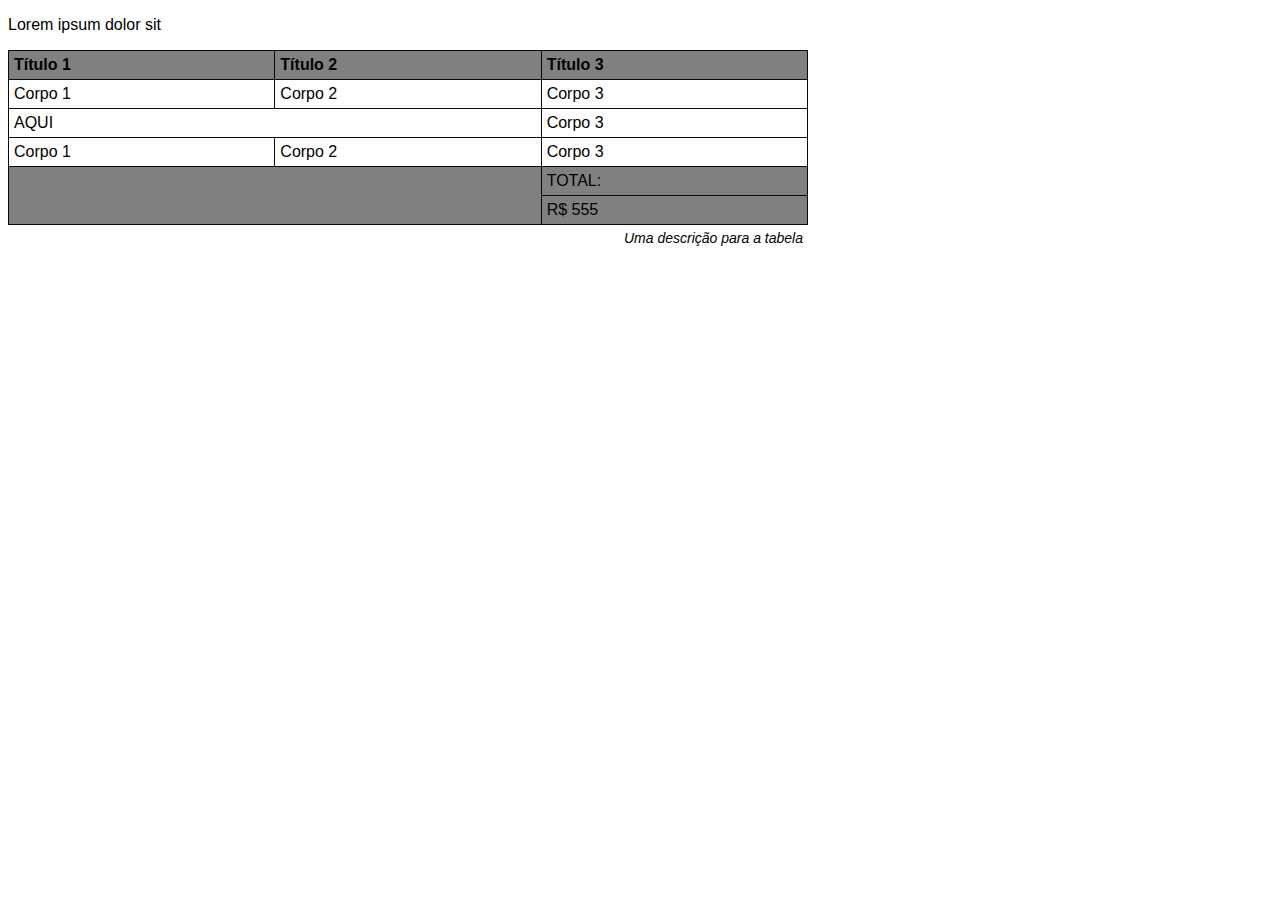
<file: HTML/aula 10/index.html>
<!DOCTYPE html>
<html lang="pt-br">
<head>
    <meta charset="UTF-8">
    <meta name="viewport" content="width=device-width, initial-scale=1.0">
    <title>Tabelas</title>
    <style>
        body {
            font-family: Arial, Helvetica, sans-serif;
        }

        .responsive-table {
            max-width: 100%;
            overflow-x: auto;
        }

        table {
            border-collapse: collapse;
            width: 800px;
        }

        table td, table th {
          border: 1px solid rgb(10, 10, 10);  
          padding: 5px;
          text-align: left;
        }

       

        table caption {
            caption-side: bottom;
            text-align: right;
            font-style: italic;
            font-size: 14px;
            margin: 5px;

        }

        thead th, tfoot td {
            background: gray;
        }
    </style>
</head>
<body>
    <p>Lorem ipsum dolor sit</p>

   

    <div class="responsive-table">
        <table>
            <caption>Uma descrição para a tabela</caption>
            <thead>
                <tr>
                    <th>Título 1</th>
                    <th>Título 2</th>
                    <th>Título 3</th>
                </tr>
            </thead>
            <tbody>
                <tr>
                    <td>Corpo 1</td>
                    <td>Corpo 2</td>
                    <td>Corpo 3</td>
                </tr>
                <tr>
                    <td colspan="2">AQUI</td>
                    <td>Corpo 3</td>
        
                </tr>
                <tr>
                    <td>Corpo 1</td>
                    <td>Corpo 2</td>
                    <td>Corpo 3</td>
                </tr>
            </tbody>
            <tfoot>
                <tr>
                    <td colspan="2" rowspan="2"></td>
                    <td>TOTAL: </td>
                </tr>
                <tr>
                  <td>R$ 555</td>
                </tr>
            </tfoot>
        </table>
    </div>
</body>
<!--A tag <table> é usada na criação de tabelas 
    <thead> é o cabeçalho da tabela
    <tr> são as linhas da tabela
    <th> são as colunas da tabela
    <tbody> é o corpo da tabela
    <td> é usado para as linhas do corpo da tabela
    <tfoot> é o rodapé da tabela
    O atributo 'colspan' é usado para aumentar o número de colunas
    que uma célula da tabela ocupa
    O atributo 'rowspan' é usado para aumentar o número de linhas 
    que uma célula da tabela ocupa-->
</html>
</file>
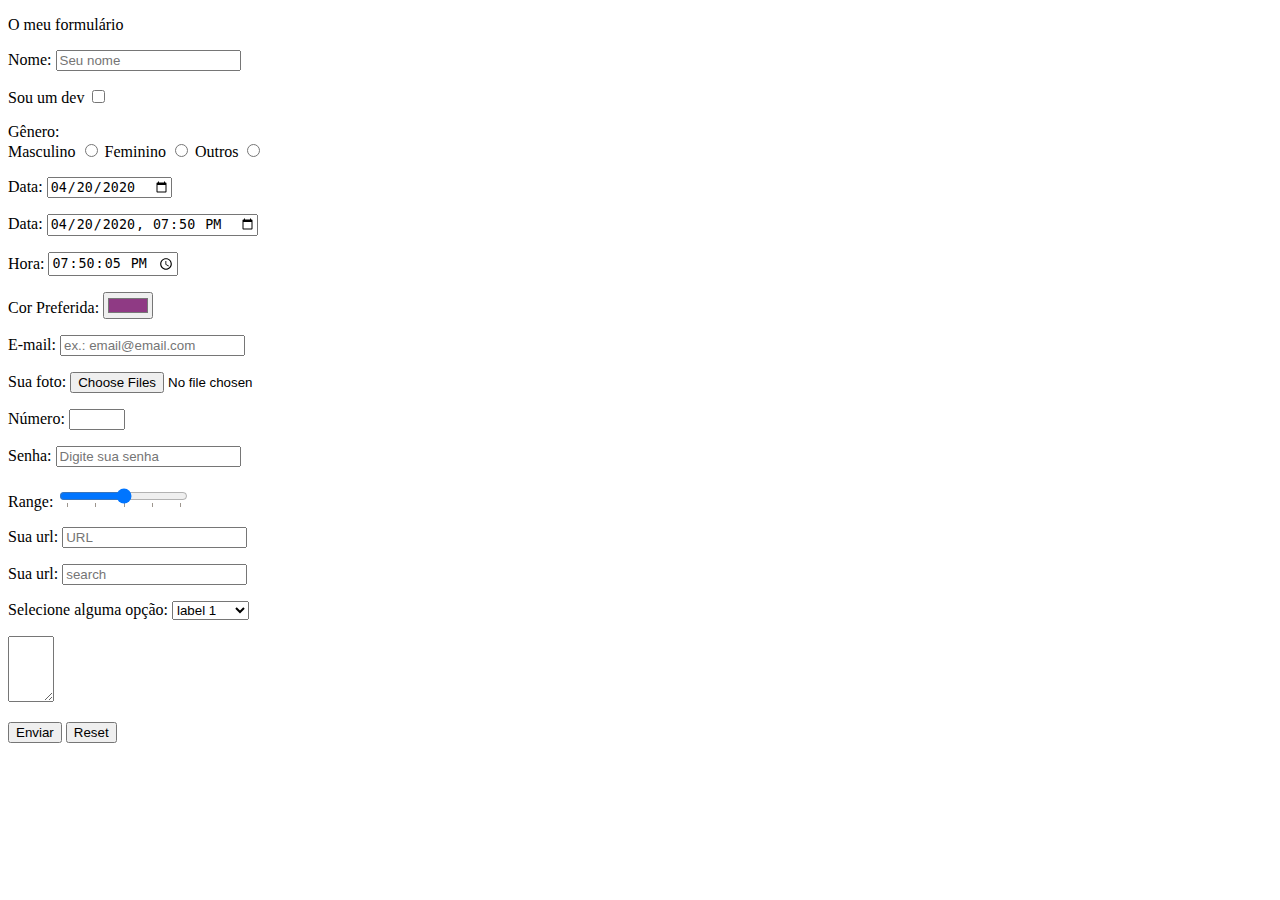
<file: HTML/aula 11/index.html>
<!DOCTYPE html>
<html lang="pt-br">
<head>
    <meta charset="UTF-8">
    <meta name="viewport" content="width=device-width, initial-scale=1.0">
    <title>Formulários</title>
    <style>
        label {
           cursor:pointer; 
        }
    </style>
</head>
<body>
    
        <form action="#" method="get" target="-blank" autocomplete="off">
            <p>O meu formulário</p> 
            <p>
                <label for="nome">Nome:</label>
                <input type="text" id="nome" name="nome" placeholder="Seu nome">
            </p>  

            <p>
                <label for="dev">Sou um dev</label>
                <input type="checkbox" id="dev" name="dev">
            </p> 
            
            Gênero: <br>
            <label for="masculino">Masculino</label>
            <input type="radio" id="masculino" name="genero" value="masculino">
            <label for="feminino">Feminino</label>
            <input type="radio" id="feminino" name="genero" value="feminino">
            <label for="outros">Outros</label>
            <input type="radio" id="outros" name="genero" value="outros">
           

            <p>
                <label for="date">Data:</label>
                <input type="date" id="date" name="date" value="2020-04-20">
            </p>

            <p>
                <label for="datetime">Data:</label>
                <input type="datetime-local" id="datetime" name="datetime" value="2020-04-20T19:50">
            </p>

            <p>
                <label for="time">Hora:</label>
                <input type="time" id="time" name="time" value="19:50:05">
            </p>

            <p>
                <label for="cor">Cor Preferida:</label>
                <input type="color" id="cor" name="cor" value="#8F3A84" >
            </p>

            <p>
                <label for="email">E-mail:</label>
                <input type="email" id="email" name="email"
                placeholder="ex.: email@email.com">
            </p>

            <p>
                <label for="file">Sua foto:</label>
                <input type="file" name="file" id="file" accept=".png, .svg,image/*"
                multiple>
            </p>

            <p>
                <label for="number">Número:</label>
                <input type="number" name="number" id="number" min="10" max="30" step="5">
            </p>

            <p>
                <label for="password">Senha:</label>
                <input type="password" name="password" id="password"
                placeholder="Digite sua senha">
            </p>

            <p>
                <label for="range">Range:</label>
                <input type="range" name="range" id="range" list="values">
                <datalist id="values">
                    <option value="0" label="very cold!"></option>
                    <option value="25" label="cool"></option>
                    <option value="50" label="medium"></option>
                    <option value="75" label="getting warm!"></option>
                    <option value="100" label="hot!"></option>
                  </datalist>

            </p>

            <p>
                <label for="url">Sua url:</label>
                <input type="url" name="url" id="url" placeholder="URL">
            </p>

            <p>
                <label for="search">Sua url:</label>
                <input type="search" name="search" id="search" placeholder="search">
            </p>

            <p>
                 
                    <label for="select">Selecione alguma opção:</label>
                    <select name="select" id="select">
                        <optgroup label="Teste">
                            <option value="qualquer 1" label="label 1"></option>
                            <option value="qualquer 2" label="label 2"></option>
                            <option value="qualquer 3" label="label 3"></option>
                            <option value="qualquer 4" label="label 4"></option>
                        </optgroup>
                    </select>
            </p>

            <p>
                <label for="textarea"></label>
                <textarea name="textarea" id="textarea" cols="3" rows="4"></textarea>
            </p>

            <p>
                <button type="submit">Enviar</button>
                <button type="reset">Reset</button>
            </p>
        </form>
   
</body>
<!--A tag <form> é a tag usada para criar formulários.
Atributos do input: 'type': Muito importante pois define o comportamento
do input de qual tipo ele será,text para texto number para números e assim
por diante.
'id': É usado para fazer o link dos textos usados no formulário com
a 'label do input.
'name': É o nome do <input> é mais usado no back-end para o recebimento de dados inseridos 
no formulário. 
NOTA: O 'id e o 'name' também são usados como seletores CSS.
'Placeholder': É usado para identificar o campo do formulário por exemplo: Seu nome,
Seu e-mail etc...
Atributos da tag <button>: 'Submit' é usado para enviar os dados do formulário.
'Reset': é usado para resetar para os valores padrão do formulário.
A tag <label> é usada para interagir com o input do formulário usamos o atributo 'for'
para atrelar o nosso input à um label para isso usamos o nome do nosso 'id.'-->

</html>
</file>
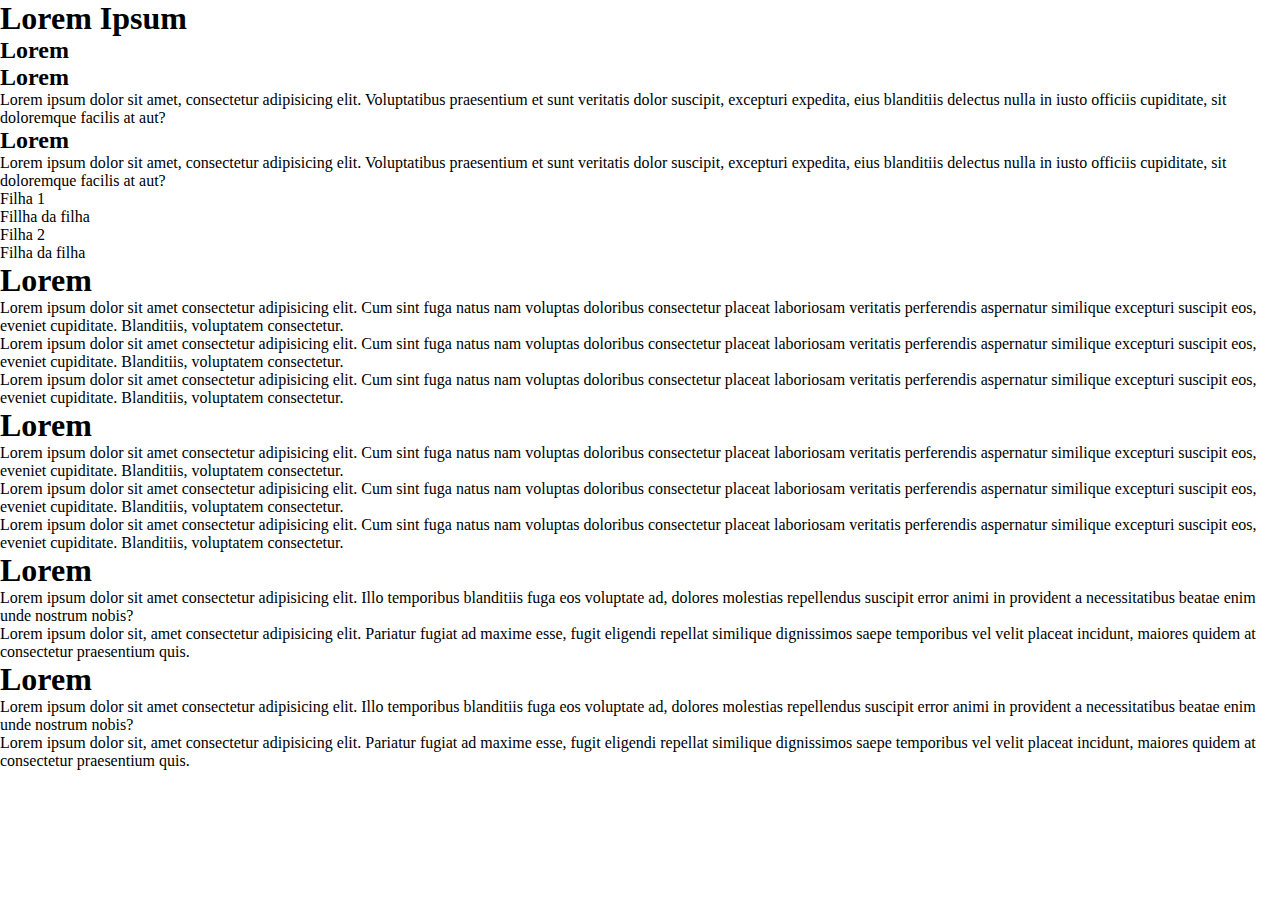
<file: HTML/aula 12/index.html>
<!DOCTYPE html>
<html lang="pt-br">
<head>
    <meta charset="UTF-8">
    <meta name="viewport" content="width=device-width, initial-scale=1.0">
    <title>CSS</title>
   <link rel="stylesheet" href="assets/css/style.css">
</head>
<body>
    <h1 class="heading">Lorem Ipsum</h1>
    <div class="main-content">
        <h2 class="heading">Lorem</h2>
        <h2>Lorem</h2>
        <p>Lorem ipsum dolor sit amet, consectetur adipisicing elit.
             Voluptatibus praesentium et sunt veritatis dolor suscipit, 
             excepturi expedita, eius blanditiis delectus nulla 
             in iusto officiis cupiditate, sit doloremque facilis at aut?
        </p>
    </div>
    <div>
        <h2>Lorem</h2>
        <p>Lorem ipsum dolor sit amet, consectetur adipisicing elit.
             Voluptatibus praesentium et sunt veritatis dolor suscipit, 
             excepturi expedita, eius blanditiis delectus nulla 
             in iusto officiis cupiditate, sit doloremque facilis at aut?
        </p>
    </div>

    <div class="pai">
        <div class="filha">
            Filha 1
            <div class="filha da filha">
                Fillha da filha
            </div>
        </div>
    </div>

    <div class="pai">
        <div class="filha">
            Filha 2
            <div class="filha da filha">
                Filha da filha
            </div>
        </div>
    </div>
    <div class="pai">
        <h1>Lorem</h1>
        <p>Lorem ipsum dolor sit amet consectetur adipisicing elit. Cum sint
             fuga natus nam voluptas doloribus consectetur placeat 
             laboriosam veritatis perferendis aspernatur similique excepturi 
             suscipit eos, eveniet cupiditate.
             Blanditiis, voluptatem consectetur.</p>
             <p>Lorem ipsum dolor sit amet consectetur adipisicing elit. Cum sint
                fuga natus nam voluptas doloribus consectetur placeat 
                laboriosam veritatis perferendis aspernatur similique excepturi 
                suscipit eos, eveniet cupiditate.
                Blanditiis, voluptatem consectetur.</p>
             <p>Lorem ipsum dolor sit amet consectetur adipisicing elit. Cum sint
                fuga natus nam voluptas doloribus consectetur placeat 
                laboriosam veritatis perferendis aspernatur similique excepturi 
                suscipit eos, eveniet cupiditate.
                Blanditiis, voluptatem consectetur.</p>
                <h1>Lorem</h1>
        <p>Lorem ipsum dolor sit amet consectetur adipisicing elit. Cum sint
             fuga natus nam voluptas doloribus consectetur placeat 
             laboriosam veritatis perferendis aspernatur similique excepturi 
             suscipit eos, eveniet cupiditate.
             Blanditiis, voluptatem consectetur.</p>
             <p>Lorem ipsum dolor sit amet consectetur adipisicing elit. Cum sint
                fuga natus nam voluptas doloribus consectetur placeat 
                laboriosam veritatis perferendis aspernatur similique excepturi 
                suscipit eos, eveniet cupiditate.
                Blanditiis, voluptatem consectetur.</p>
             <p>Lorem ipsum dolor sit amet consectetur adipisicing elit. Cum sint
                fuga natus nam voluptas doloribus consectetur placeat 
                laboriosam veritatis perferendis aspernatur similique excepturi 
                suscipit eos, eveniet cupiditate.
                Blanditiis, voluptatem consectetur.</p>
    </div>
    <div>
        <h1 class="heading" meu-atributo>Lorem</h1>
        <p class="p">Lorem ipsum dolor sit amet consectetur adipisicing elit. Illo temporibus blanditiis fuga eos voluptate ad, dolores molestias repellendus suscipit error animi in provident a necessitatibus beatae enim unde nostrum nobis?</p>
        <p class="p">Lorem ipsum dolor sit, amet consectetur adipisicing elit. Pariatur fugiat ad maxime esse, fugit eligendi repellat similique dignissimos saepe temporibus vel velit placeat incidunt, maiores quidem at consectetur praesentium quis.</p>
        <h1 class="heading">Lorem</h1>
        <p class="p">Lorem ipsum dolor sit amet consectetur adipisicing elit. Illo temporibus blanditiis fuga eos voluptate ad, dolores molestias repellendus suscipit error animi in provident a necessitatibus beatae enim unde nostrum nobis?</p>
        <p class="p">Lorem ipsum dolor sit, amet consectetur adipisicing elit. Pariatur fugiat ad maxime esse, fugit eligendi repellat similique dignissimos saepe temporibus vel velit placeat incidunt, maiores quidem at consectetur praesentium quis.</p>
    </div>
</body>
</html>
</file>
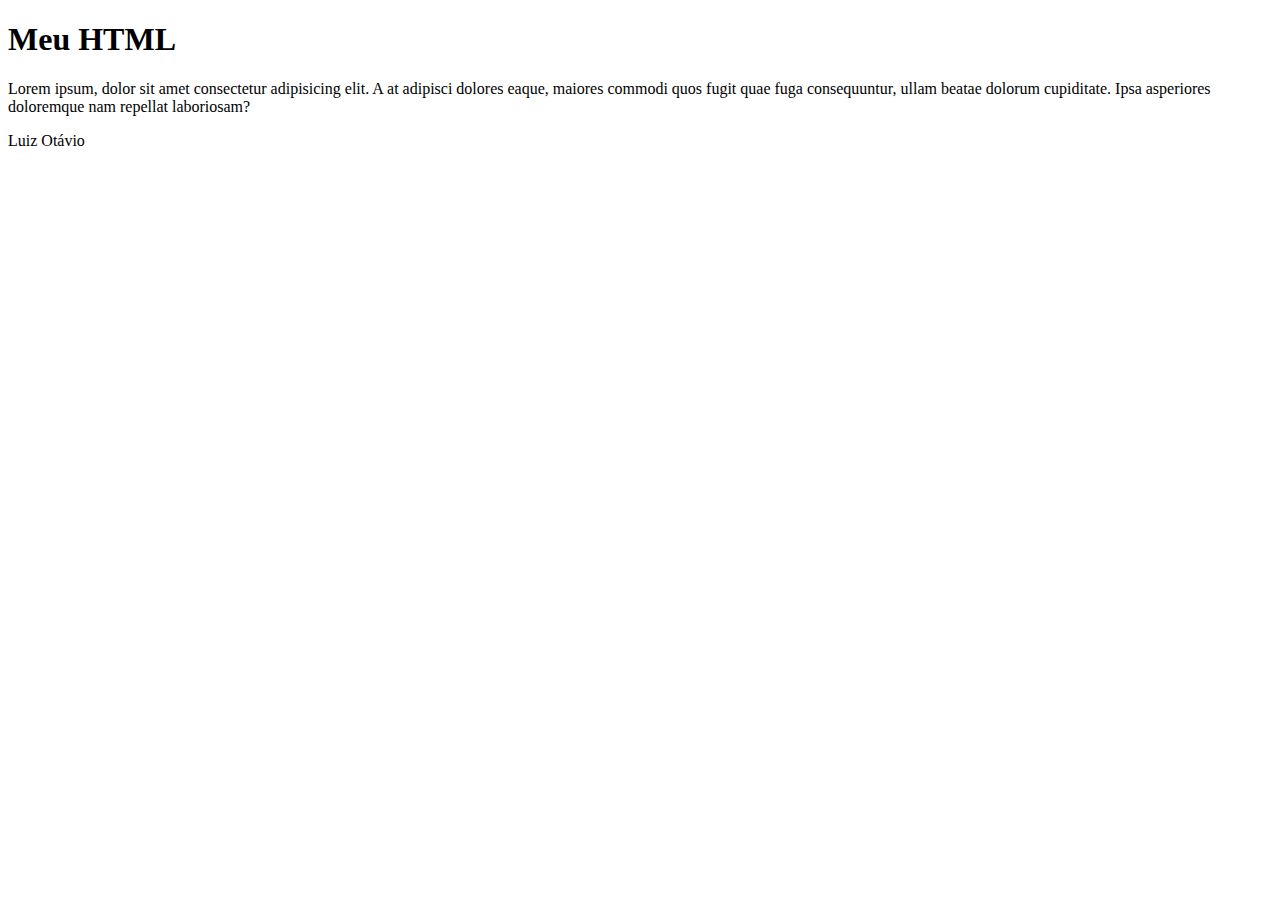
<file: HTML/aula 2/index.html>
<!DOCTYPE html>
<html lang="pt-br">
<head>
    <meta charset="UTF-8">
   <meta name="viewport" content="width=device-width, initial-scale=1.0">
    <!--A tag <meta viewport> serve para ajustar a página do site aos dispositivos móveis-->
    <title>Meu HTML</title>
</head>
<body>
    <h1>Meu HTML</h1>  <!--Tag de título-->
    <p>Lorem ipsum, dolor sit amet consectetur adipisicing elit. 
        A at adipisci dolores eaque, maiores 
        commodi quos fugit quae fuga consequuntur,
         ullam beatae dolorum cupiditate. Ipsa asperiores 
         doloremque nam repellat laboriosam?</p>
        
         <span>Luiz Otávio</span> <!--Tag in-line-->

</body>
</html>
</file>
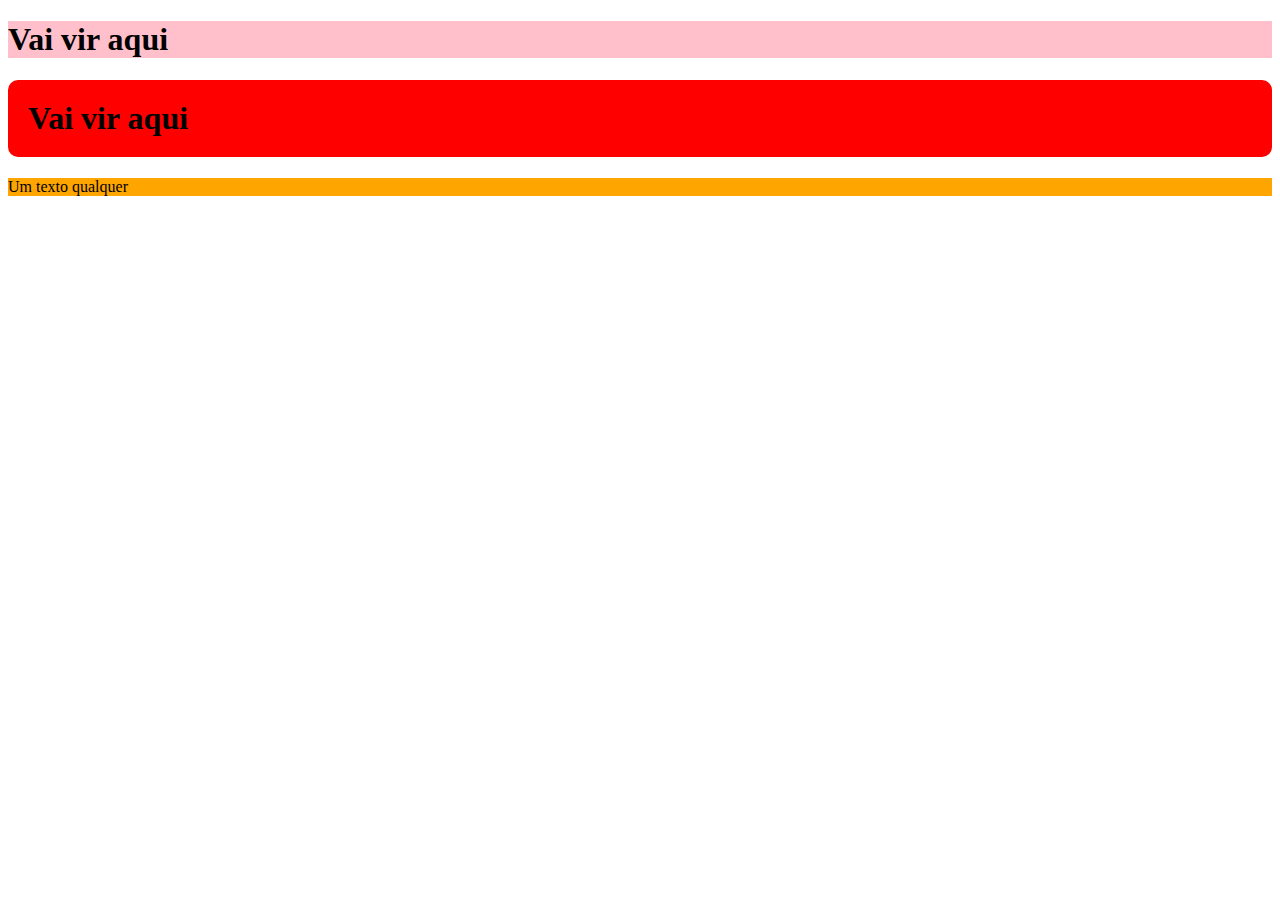
<file: HTML/aula 3/index.html>
<!DOCTYPE html>
<html lang="pt-br">
<head>
    <meta charset="UTF-8">
    <meta name="viewport" content="width=device-width, initial-scale=1.0">
    <title>Meu HTML</title>
    <style> 
        h1 {
            background: red;
        }

        p {
            background: orange;
        }

        #cabeçalho-um {
            background: pink;
        }

        .fundo-vermelho {
            padding: 20px;
            border-radius: 10px;
        }
    </style> <!--Tag <style> é uma tag usada para a aplicação de CSS-->
    <!--Usamos a cerquilha e o nome do id para o estilizarmos em CSS-->
    <!--Usamos um ponto e o nome da class para a estilizarmos em CSS -->
    <!--NOTA: Quando abrimos um seletor de uma tag em CSS selecionamos automaticamente 
    todas as tags iguais que o documento HTML possui.Por exemplo se selecionarmos a 
    tag <p> de um documento HTML o estilo será aplicado em todas tags <p> que o 
        documento possua.
    -->
</head>
<body>
    <h1 id="cabeçalho-um"  > <!--id é um atributo de tag e só pode ser usado uma única vez
    não é permitido a repetição desse atributo-->
        Vai vir aqui
    </h1>
    <h1 id="cabeçalho dois" class="fundo-vermelho" class="fundo-vermelho">
    <!--class também é um atributo que pode ser repetido sem nenhum problema-->    
        Vai vir aqui</h1>
        <p>Um texto qualquer</p>
</body>
</html>
</file>
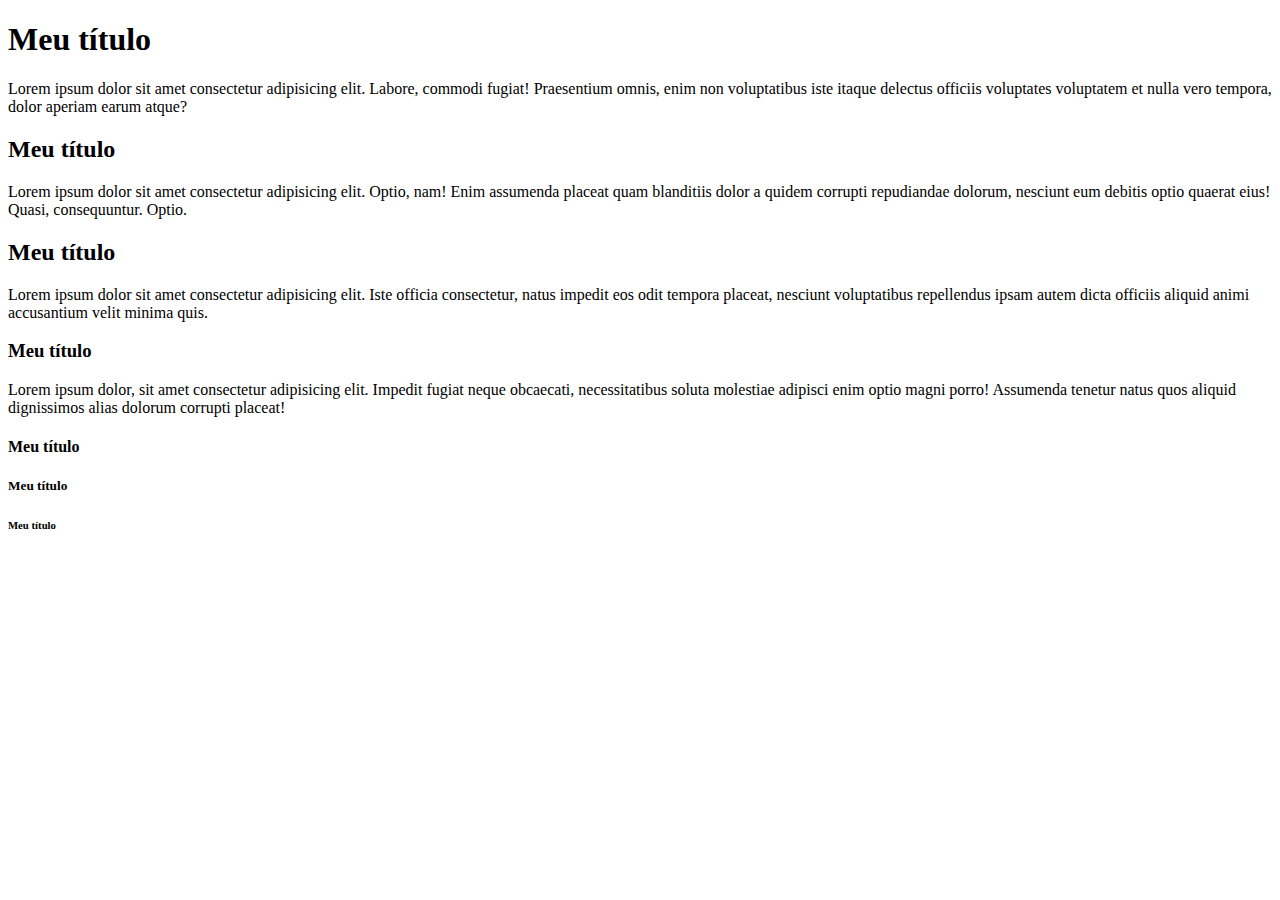
<file: HTML/aula 4/index.html>
<!DOCTYPE html>
<html lang="pt-br">
<head>
    <meta charset="UTF-8">
    <meta name="viewport" content="width=device-width, initial-scale=1.0">
    <title>Meu HTML</title>
</head>
<body>
    <h1>Meu título</h1>
    <p>
        Lorem ipsum dolor sit amet consectetur adipisicing elit. Labore, commodi fugiat! Praesentium omnis, enim non voluptatibus iste itaque delectus officiis
         voluptates voluptatem et nulla vero tempora, dolor aperiam earum atque?
    </p>
    <!--A tag <h1> é um heading e consequentemente a tag de título 
        mais importante dentro de um documento HTML-->
    <h2>Meu título</h2>
    <p>
        Lorem ipsum dolor sit amet consectetur adipisicing elit. Optio, nam! Enim assumenda placeat quam blanditiis dolor a quidem corrupti repudiandae dolorum, nesciunt
        eum debitis optio quaerat eius! Quasi, consequuntur. Optio.
    </p>
   <h2>Meu título</h2>
   <p>Lorem ipsum dolor sit amet consectetur adipisicing elit. Iste officia consectetur, natus impedit eos odit tempora placeat, nesciunt voluptatibus repellendus ipsam autem dicta 
    officiis aliquid animi accusantium velit minima quis.</p>
    <!--A tag <h2> serve como subtítulo para a tag de título 
        principal <h1>-->
    <h3>Meu título</h3>
    <p>Lorem ipsum dolor, sit amet consectetur adipisicing elit. Impedit fugiat neque obcaecati, necessitatibus soluta molestiae adipisci
         enim optio magni porro! Assumenda tenetur natus quos aliquid dignissimos alias dolorum corrupti placeat!</p>
         <!--A tag <h3> serve como subtítulo para a tag de título 
         <h2> dentro da hierarquia do HTML e assim sucessivamente com <h4>
            ,<h5> e <h6>-->
    <h4>Meu título</h4>
    <h5>Meu título</h5>
    <h6>Meu título</h6>
    
</body>
</html>
</file>
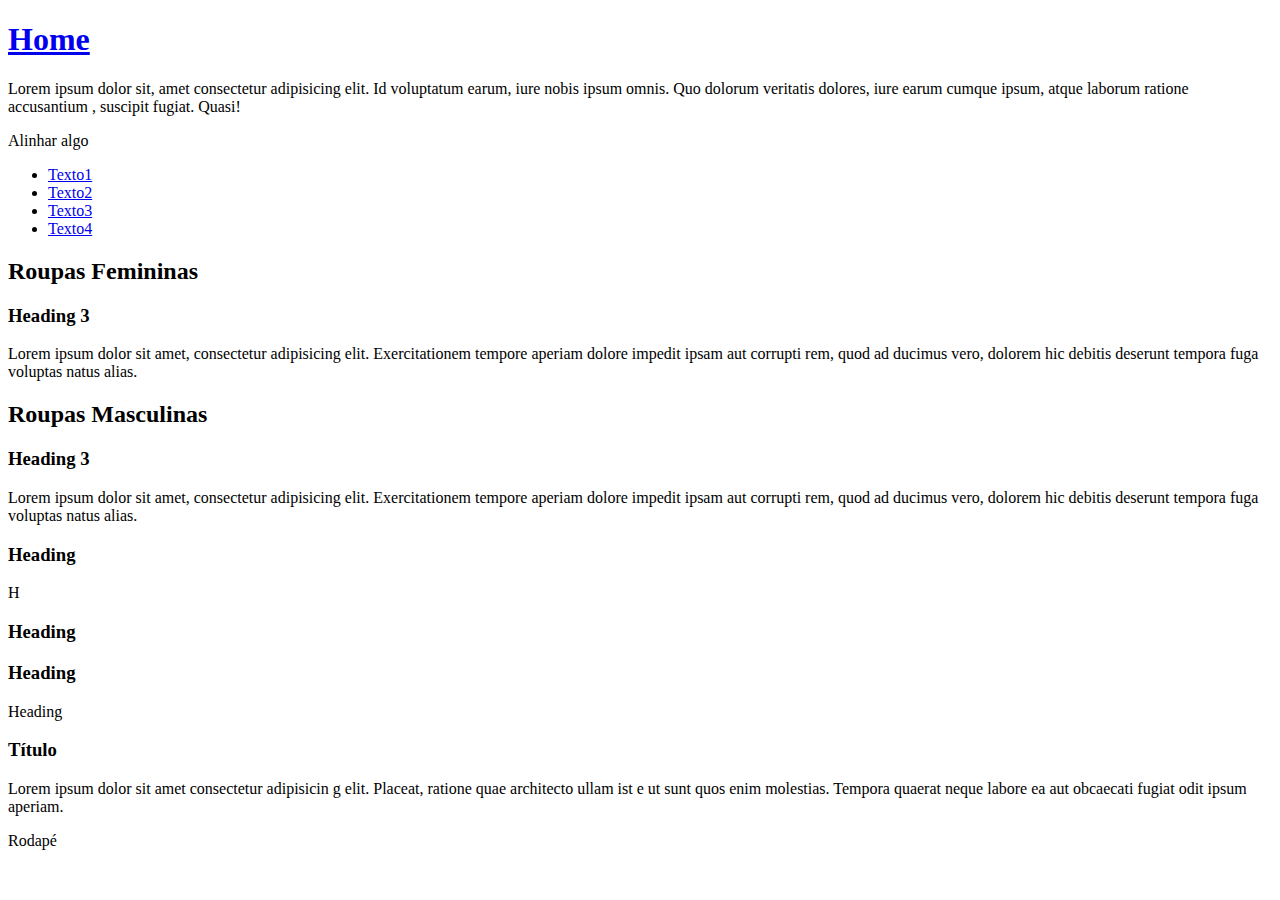
<file: HTML/aula 6/index.html>
<!DOCTYPE html>
<html lang="pt-br">
<head>
    <meta charset="UTF-8">
    <meta name="viewport" content="width=device-width, initial-scale=1.0">
    <title>Meu HTML</title>
</head>
<body>
    <header>
        <h1>
            <a href="#">Home</a>
        </h1>
        <p>Lorem ipsum dolor sit, amet consectetur adipisicing elit. Id 
            voluptatum earum, iure nobis ipsum omnis. Quo dolorum veritatis dolores,
             iure earum cumque ipsum, atque laborum ratione accusantium
            , suscipit fugiat. Quasi!</p>
            <div>Alinhar algo</div>
    </header>
    <!--Também podemos usar a tag <aside> para criar uma sidebar-->
        <aside>
            <nav>
                <ul>
                    <li><a href="#">Texto1</a></li>
                    <li><a href="#">Texto2</a></li>
                    <li><a href="#">Texto3</a></li>
                    <li><a href="#">Texto4</a></li>
                </ul>
            </nav>
        </aside>
    <section>
        <header>
            <h2>Roupas Femininas</h2>
        </header>
        <article>
            <h3>Heading 3</h3>
            <p>Lorem ipsum dolor sit amet, consectetur
                 adipisicing elit. Exercitationem tempore 
                 aperiam dolore impedit ipsam aut corrupti
                  rem, quod ad ducimus vero, dolorem hic debitis 
                  deserunt tempora fuga voluptas natus alias.</p>
        </article>
    </section>
    <section>
        <header>
            <h2>Roupas Masculinas</h2>
        </header>
        <article>
            <h3>Heading 3</h3>
            <p>Lorem ipsum dolor sit amet, consectetur
                 adipisicing elit. Exercitationem tempore 
                 aperiam dolore impedit ipsam aut corrupti
                  rem, quod ad ducimus vero, dolorem hic debitis 
                  deserunt tempora fuga voluptas natus alias.</p>
        </article>
        <h3>
            Heading
        </h3>
    </section>
    <article>
        <header>H</header>
        <h3>Heading</h3>
        <section>
            <h3>Heading</h3>
        </section>
    </article>
    <!--A tag <section> funciona como uma caixa no seu documento HTML,e deve possuir 
        uma <header> também assim como a tag <article> também deve possuir uma <header>
            mas podemos usar a tag <div> também. Veja o exemplo:-->
    <div>
        <article>
            <header>Heading</header>
            <h3>
                Título
            </h3>
            <p>Lorem ipsum dolor sit amet consectetur adipisicin
                g elit. Placeat, ratione quae architecto ullam ist
                e ut sunt quos enim molestias. Tempora quaerat neque labore ea aut 
                obcaecati fugiat odit ipsum aperiam.</p>
        <footer>
            Rodapé
        </footer>
        </article>
    </div>
</body>
</html>
</file>
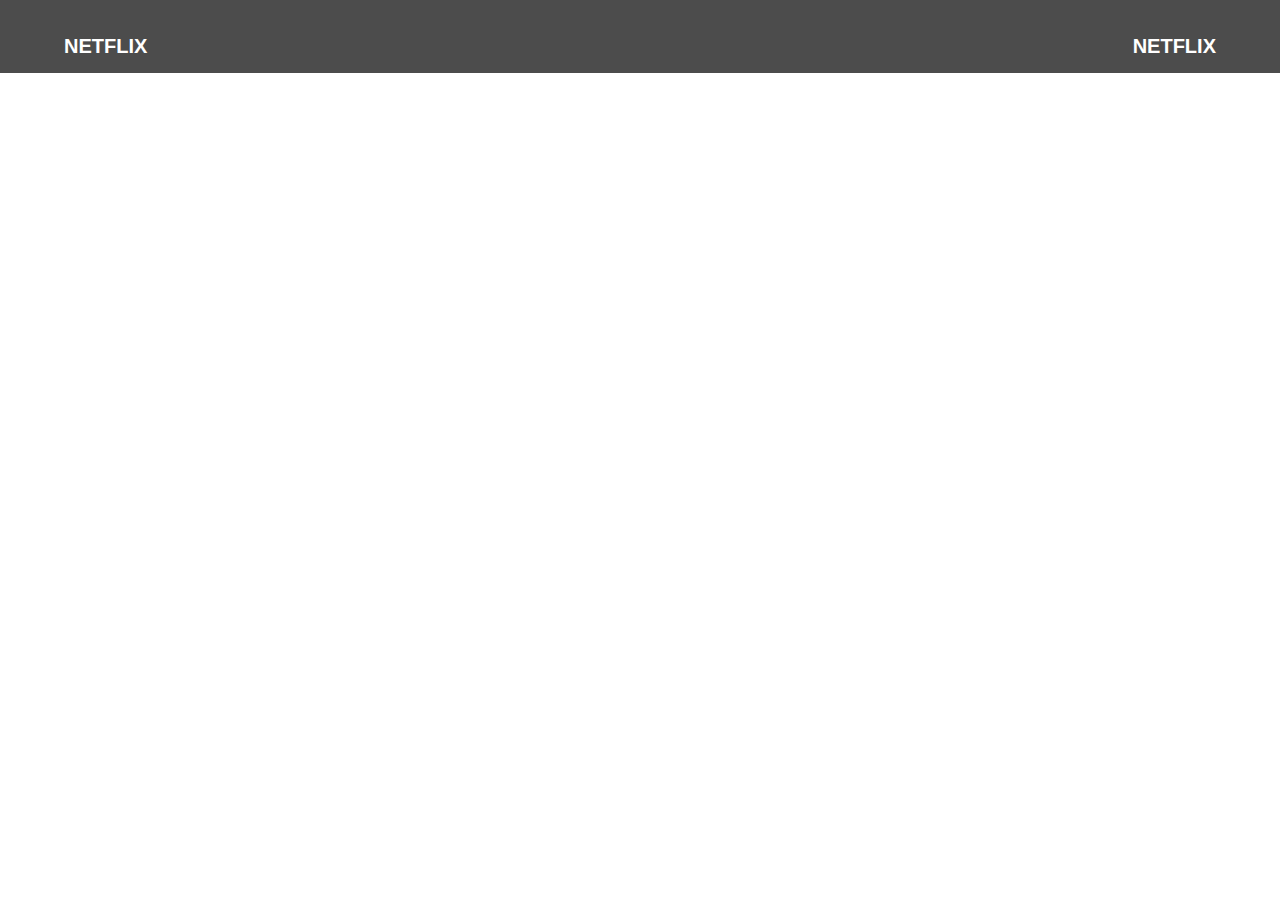
<file: HTML/aula 7/index.html>
<!DOCTYPE html>
<html lang="pt-br">
<head>
    <meta charset="UTF-8">
    <meta name="viewport" content="width=device-width, initial-scale=1.0">
    <title>Document</title>
    <style>
        * {
            margin: 0;
            padding: 0;
        }

        body {
            background-image: url(https://assets.nflxext.com/ffe/siteui/vlv3/d1532433-07b1-4e39-a920-0f08b81a489e/ed31f905-5708-4356-a25a-8f6cebf46e7f/BR-pt-20231120-popsignuptwoweeks-perspective_alpha_website_small.jpg);
            background-size: cover;
            
            background-position: top center;
        }

        #heading {
        background: rgba(0, 0, 0, 0.7)
        }


        #heading div {
            width: 90%;
            display:flex;
            justify-content: space-between;
            margin: 0 auto;
        }

        #heading  .h1 {
            margin-top: 20px;
            padding: 15px 0; 
            font-size: 20px;
            text-transform: uppercase;
           
        }

        #heading a {
            color:#fff;
            text-decoration: none;
            font-family: sans-serif;
        }

      

       

    </style>
</head>
<body>
    <!--
    <div style="width: 180px; height: 120px; background: red; float: lefft;">


        <div style="width: 60px; height: 60px; background: yellow; float: left;"></div>


        <div style="width: 60px; height: 60px; background: blue; float: left;"></div>



        <div style="width: 60px; height: 60px; background: brown; float: left;"></div>
    
    

        <div style="width: 120px; height: 60px; background: purple; float: left;"></div>
    
    

        <div style="width: 60px; height: 60px; background: turquoise; float: left;"></div>
    
    </div>
    -->

    <header id="heading">
        <div>
            <h1 class="h1">
                <a href="#">Netflix</a>
            </h1>
            <h2 class="h1">
                <a href="#">Netflix</a>
            </h2>
        </div>
    </header>
    
</body>
</html>
</file>
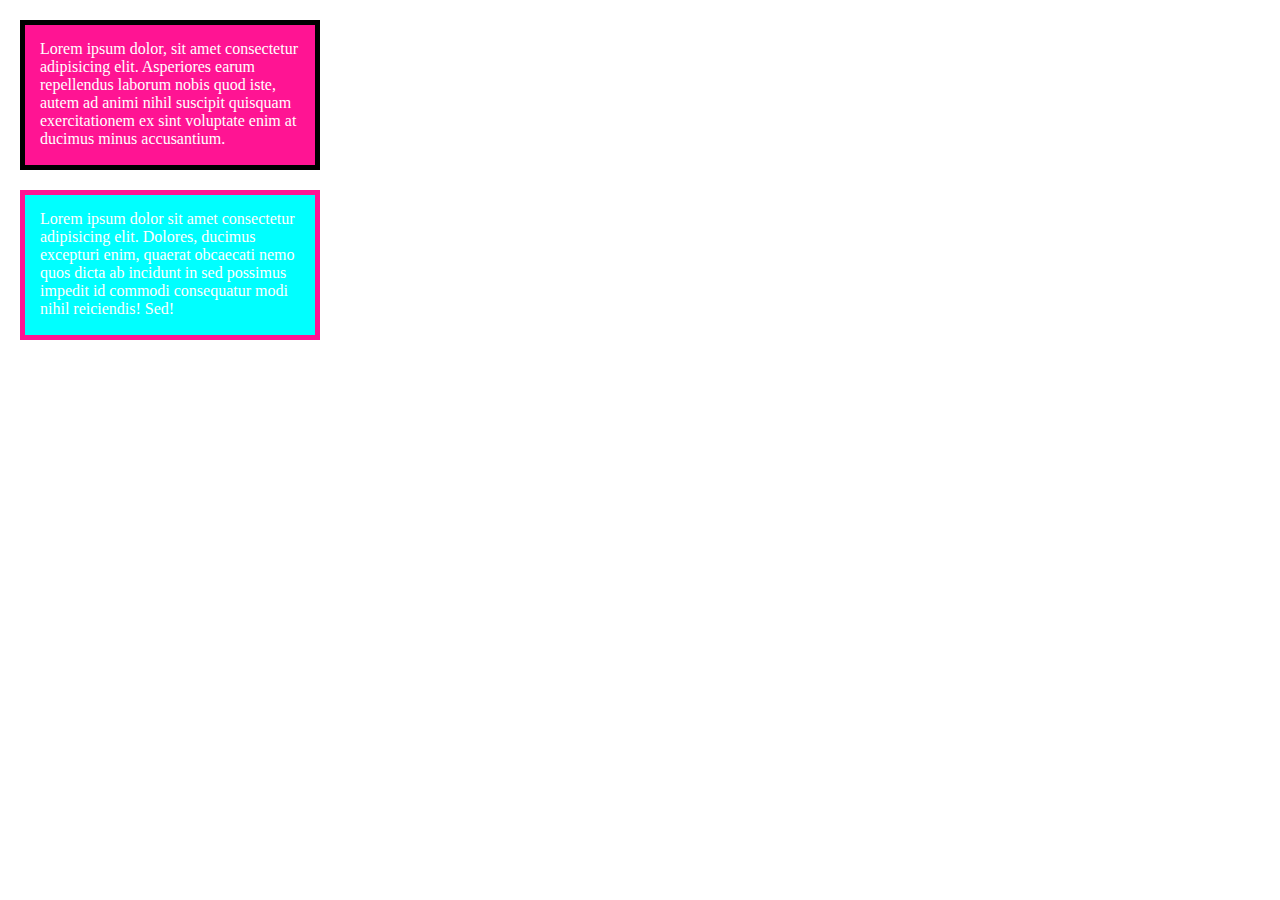
<file: HTML/aula 8/index.html>
<!DOCTYPE html>
<html lang="pt-br">
<head>
    <meta charset="UTF-8">
    <meta name="viewport" content="width=device-width, initial-scale=1.0">
    <title>Box-Model</title>
    <!--Box-sizing é usado para definir o tamanho do elemento-->
    <style>
      * {
            margin: 0;
            padding: 0;
            box-sizing: border-box;
        }

       
        .section-one{
          background: deeppink; 
          background-image: url(https://tse3.mm.bing.net/th?id=OIP.Oc-T0TUXo2iuOBfQfLSbDAHaEo&pid=Api&P=0&h=180); 
          background-size: cover;
          background-position: center center;
          color: #fff;
          width: 300px;
          height: 150px;
          margin: 20px;
          padding: 15px;
          border: 5px solid black;
          
        }
        .section-two{
          background: cyan; 
          color:#fff;
          background-image: url(https://tse4.mm.bing.net/th?id=OIP.K7_iEXLAhN_K57MQOo-bGQHaE8&pid=Api&P=0&h=180);
          background-size: cover;
          background-position: center center;
          width: 300px;
          height: 150px;
          margin: 20px;
          padding: 15px;
          border: 5px solid deeppink;
        }
    </style>
</head>
<body>
    <section class="section-one">
        Lorem ipsum dolor, sit amet consectetur adipisicing elit.
         Asperiores earum repellendus laborum nobis quod iste,
         autem ad animi nihil suscipit quisquam 
         exercitationem ex sint voluptate enim at ducimus minus 
         accusantium.
    </section>
    <section class="section-two">
        Lorem ipsum dolor sit amet consectetur adipisicing elit. 
        Dolores, ducimus excepturi enim, quaerat obcaecati 
        nemo quos dicta ab incidunt in sed possimus impedit id commodi 
        consequatur modi nihil reiciendis! Sed!
    </section>
</body>
</html>
</file>
<file: HTML/aula 12/assets/css/style.css>
* {
    margin: 0;
    padding: 0;
}

/*
h1, p {
    color: purple;
}

Seleção de descendência
Nota: Nesse tipo de seleção o elemento selecionado sempre será o último


Usamos a vírgula para adicionar mais de um elemento ao seletor.

body div section p,
body div section h1
 {
    color: red;
}
*/
/*
Seleção por classe
Nota: Usamos o ponto e o nome da classe para criar o seletor.
*/
/*
.heading {
    color: red;
}

Selecionando mais de uma classe em um seletor

.main-content .heading {
    font-style: italic;
    color: purple;
}

Seletor descendente de classes

div.main-content h2.heading {
    font-style: italic;
    color: purple;
}

Seletor child

.pai > .filha > .filha {
    color: red;
}
*/
/*Adjacent sibling selector
.pai h1+p {
    color: red;
}

.pai p+h1 {
    color: yellow;
}
*/

/*General sibling selector
.pai h1~p {
    color: red;
}
*/
/*Seletor de atributo
[meu-atributo] {
  color:red; 
}
*/
</file>
